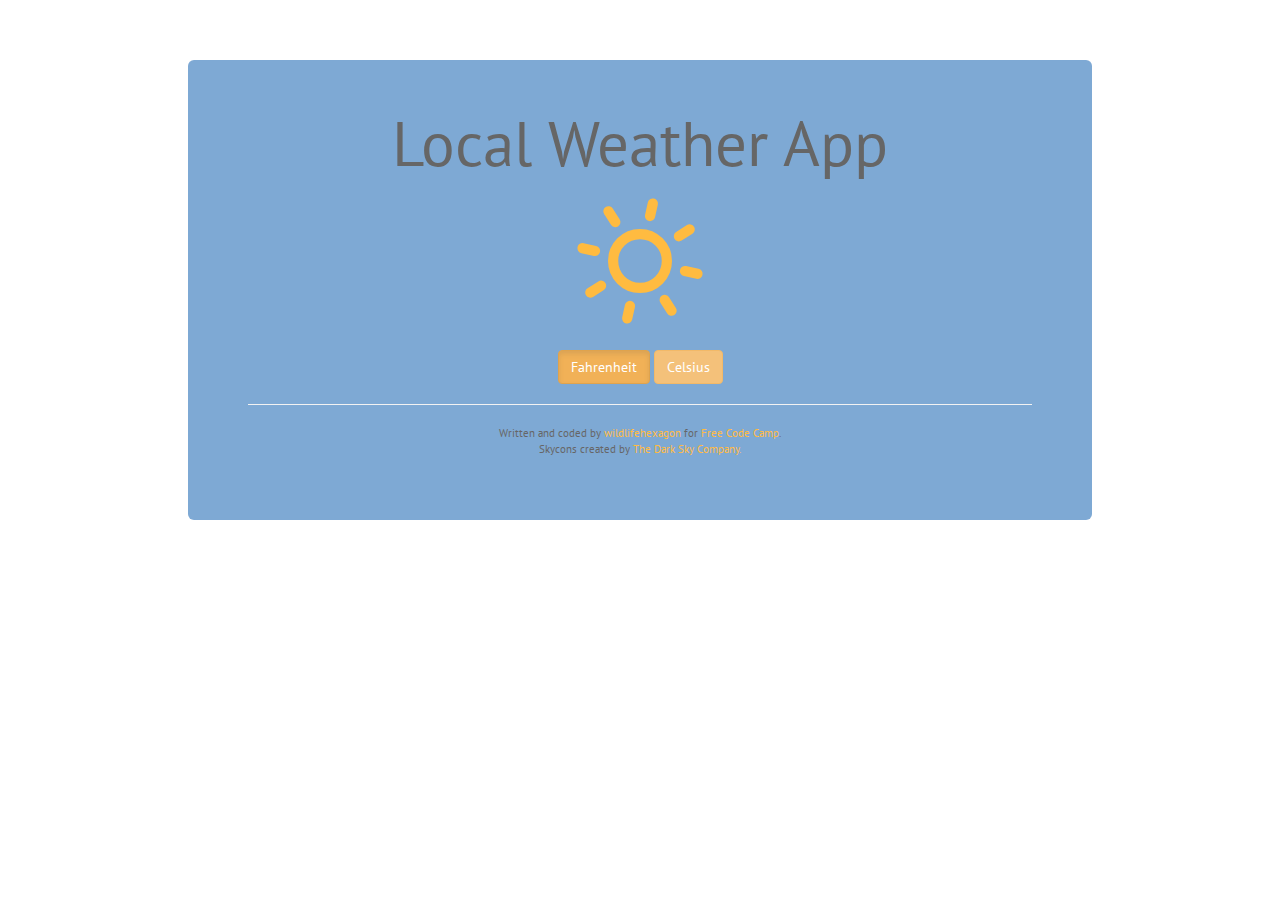
<file: intermediate-front-end-development-projects/local-weather-app/index.html>
<!DOCTYPE html>
<html lang="en">
  <head>
    <meta charset="utf-8">
    <meta http-equiv="X-UA-Compatible" content="IE=edge">
    <meta name="viewport" content="width=device-width, initial-scale=1">
    <title>Local Weather App</title>

    <!-- Bootstrap -->
    <link href="https://maxcdn.bootstrapcdn.com/bootstrap/3.3.6/css/bootstrap.min.css" rel="stylesheet">

    <!-- Custom CSS -->
    <link href="css/style.css" rel="stylesheet">

    <!-- Google Fonts -->
    <link href='https://fonts.googleapis.com/css?family=PT+Sans' rel='stylesheet' type='text/css'>

  </head>
  <body>
<div class="container-fluid text-center">
  <div class="jumbotron">
    <div class="row">
      <h1>Local Weather App</h1>
      <h2 id="city"></h2>
      <h3 id="weatherType"></h3>
      <canvas id="animated-icon" width="128" height="128"></canvas>
      <h2 id="fahrenheit"></h2>
      <button class="btn btn-warning active" id="tempF">Fahrenheit</button>
      <button class="btn btn-warning" id="tempC">Celsius</button>
    </div>
    <footer class="text-center footer">
      <hr>
      <p>Written and coded by <a href="http://www.freecodecamp.com/wildlifehexagon" target="_blank" class="footer-link">wildlifehexagon</a> for <a href="http://www.freecodecamp.com/" target="_blank" class="footer-link">Free Code Camp</a>.<br />
        Skycons created by <a href="https://darkskyapp.github.io/skycons/" target="_blank" class="footer-link">The Dark Sky Company.</a></p>
</footer>
  </div>
</div>

    <!-- jQuery -->
    <script src="https://ajax.googleapis.com/ajax/libs/jquery/1.11.3/jquery.min.js"></script>

    <!-- Bootstrap compiled plugins -->
    <script src="https://ajax.googleapis.com/ajax/libs/jquery/3.0.0/jquery.min.js"></script>

    <!-- Skycons -->
    <script src="scripts/skycons.js"></script>

    <!-- Custom JavaScript -->
    <script src="scripts/script.js"></script>
  </body>
</html>
</file>
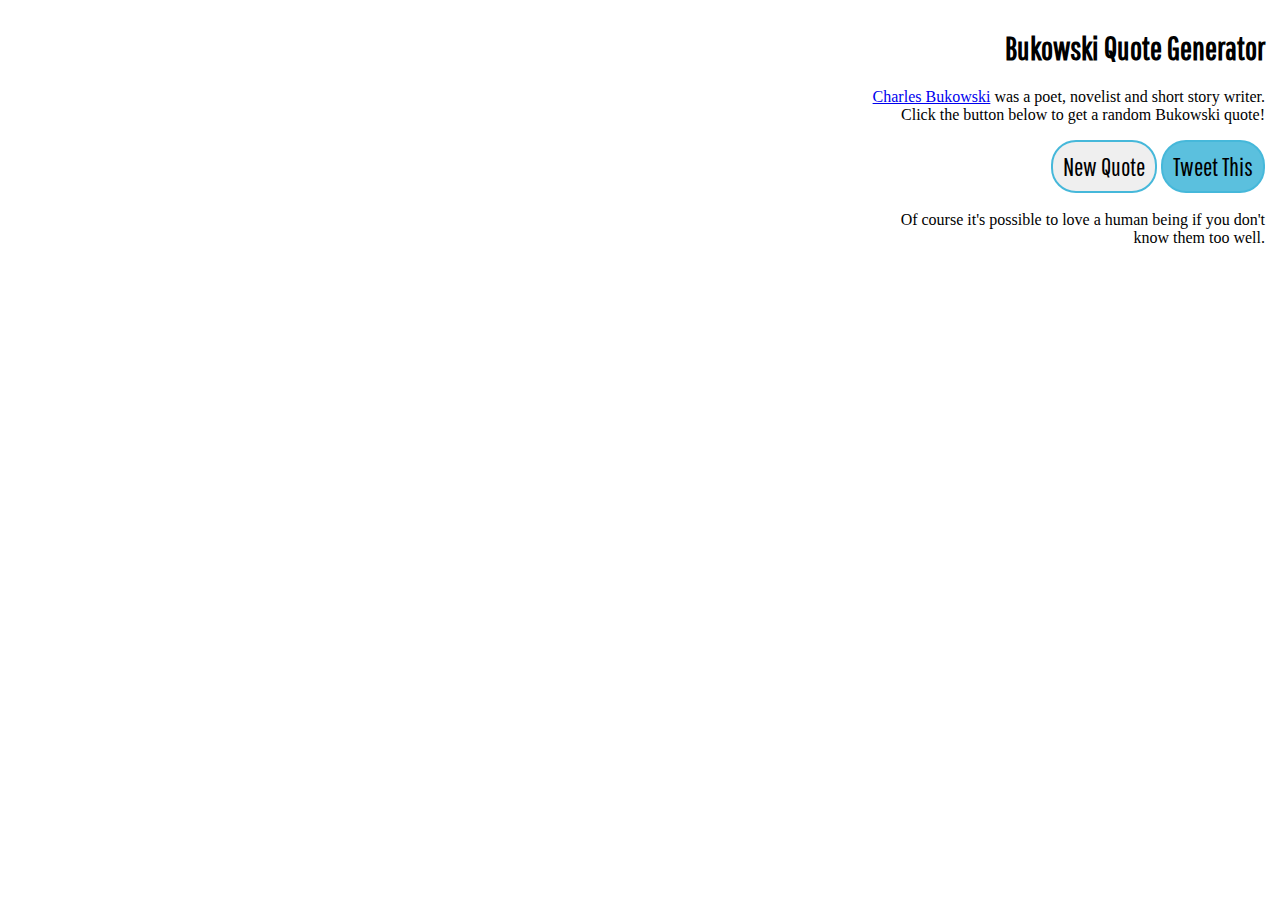
<file: intermediate-front-end-development-projects/random-quote-generator/index.html>
<!doctype html>

<head>
  <title>Bukowski Quote Generator</title>
  <link href='http://fonts.googleapis.com/css?family=Pathway+Gothic+One' rel='stylesheet' type='text/css'>
  <link rel="stylesheet" type="text/css" href="css/style.css">
</head>

<body>

  <div class="content">
  <h1 class="googlefont">Bukowski Quote Generator</h1>

    <p><a href="https://en.wikipedia.org/wiki/Charles_Bukowski" target="_blank">Charles Bukowski</a> was a poet, novelist and short story writer. Click the button below to get a random Bukowski quote!</p>

  <button class="button">New Quote</button>
  <button class="twitter">Tweet This</button>
  <br /><br />
  <div class="quotes"></div>

  </div>

  <script src="https://ajax.googleapis.com/ajax/libs/jquery/1.11.3/jquery.min.js"></script>
  <script src="scripts/script.js"></script>
</body>

</html>
</file>
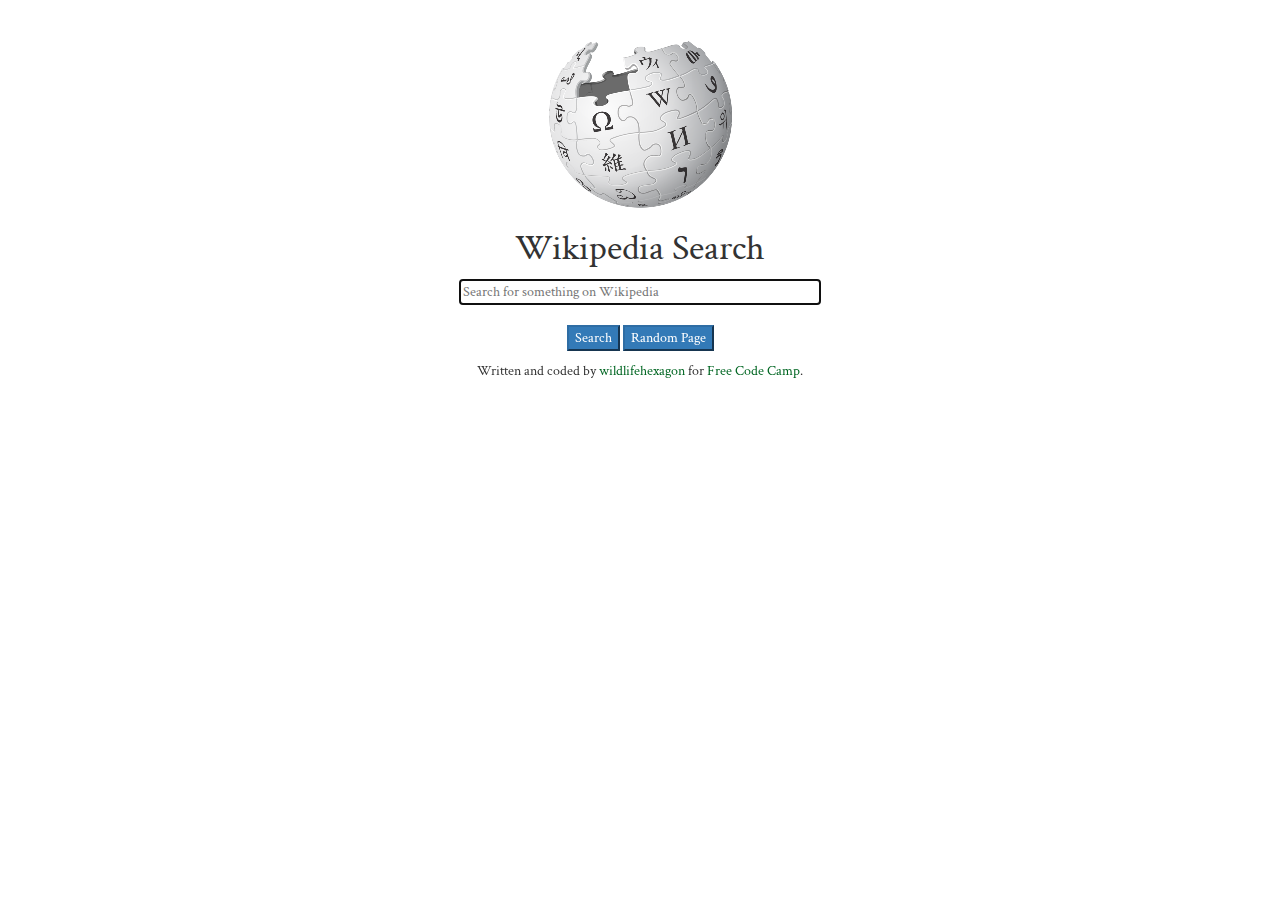
<file: intermediate-front-end-development-projects/wikipedia-viewer/index.html>
<!DOCTYPE html>
<html>
  <head>
    <meta charset="utf-8">
    <meta http-equiv="X-UA-Compatible" content="IE=edge">
    <meta name="viewport" content="width=device-width, initial-scale=1">
    <title>Wikipedia Search</title>

    <!-- Bootstrap -->
    <link href="https://maxcdn.bootstrapcdn.com/bootstrap/3.3.6/css/bootstrap.min.css" rel="stylesheet">

    <!-- Custom CSS -->
    <link href="css/style.css" rel="stylesheet">

    <!-- Google Fonts -->
    <link href='https://fonts.googleapis.com/css?family=Crimson+Text' rel='stylesheet' type='text/css'>
  </head>
  <body>
    <div class="container">
      <div class="row text-center">
        <img src="images/wiki-logo.png" class="img-responsive center-block">
        <h1>Wikipedia Search</h1>
        <input type="search" placeholder="Search for something on Wikipedia" id="searchTerm" size="45"></input><br /><br />
        <button class="button btn-primary" id="search">Search</button>
        <button class="button btn-primary"><a href="http://en.wikipedia.org/wiki/Special:Random" target="_blank">Random Page</a></button>
        <div id="output"></div>
      </div>
      <footer class="text-center footer">
        <p>Written and coded by <a href="http://www.freecodecamp.com/wildlifehexagon" target="_blank">wildlifehexagon</a> for <a href="http://www.freecodecamp.com/" target="_blank">Free Code Camp</a>.</p>
      </footer>
    </div>

    <!-- jQuery -->
    <script src="https://ajax.googleapis.com/ajax/libs/jquery/1.11.3/jquery.min.js"></script>

    <!-- Custom JavaScript -->
    <script src="scripts/script.js"></script>
  </body>
</html>
</file>
<file: intermediate-front-end-development-projects/local-weather-app/css/style.css>
body {
  background-size: cover;
  background-position: center top;
  background-repeat: no-repeat;
  margin: 60px;
  font-family: 'PT Sans', sans-serif;
}

.jumbotron {
  background-color: #538cc6;
  opacity: 0.75;
  width: 80%;
  margin: auto;
}

h1 {
  padding: 0;
  margin: 0;
}

.footer p {
  font-size: 80%;
}

.footer a {
  color: orange;
}
</file>
<file: intermediate-front-end-development-projects/random-quote-generator/css/style.css>
.googlefont {
  font-family: 'Pathway Gothic One', sans-serif;
}

body {
  background: url(http://i.imgur.com/RjATI2r.jpg);
  background-size: cover;
  background-repeat: no-repeat;
}

.button {
  font-family: 'Pathway Gothic One', sans-serif;
  font-size: 25px;
  color: 6CA398;
  padding: 10px 10px 10px 10px;
  border-radius: 25px;
  border: 2px solid #46b8da;
}

.twitter {
  font-family: 'Pathway Gothic One', sans-serif;
  font-size: 25px;
  color: 6CA398;
  padding: 10px 10px 10px 10px;
  border-radius: 25px;
  border: 2px solid #46b8da;
  background-color: #5bc0de;
}

.content {
  text-align: right;
  width:400px;
  position: absolute;
  right: 15px;
}
</file>
<file: intermediate-front-end-development-projects/wikipedia-viewer/css/style.css>
body {
  font-family: 'Crimson Text', serif;
  margin-top: 40px;
}

a:link {
  text-decoration: none;
  color: white;
}

a:visited {
  text-decoration: none;
  color: white;
}

.well a:link {
  color: #006622;
}

.well a:visited {
  color: white;
}

#output {
  color: black;
}

.well {
  text-align: left;
  border: 1px solid #0094AE;
  border-radius: 5px;
  border-left: 5px solid #0094AE;
  border-right: 5px solid #0094AE;
  margin: 10px;
  background-color: #99c2ff;
}

.footer {
  margin: 10px;
}

.footer a:visited {
  color: #006622;
}

.footer a:link {
  color: #006622;
}
</file>
